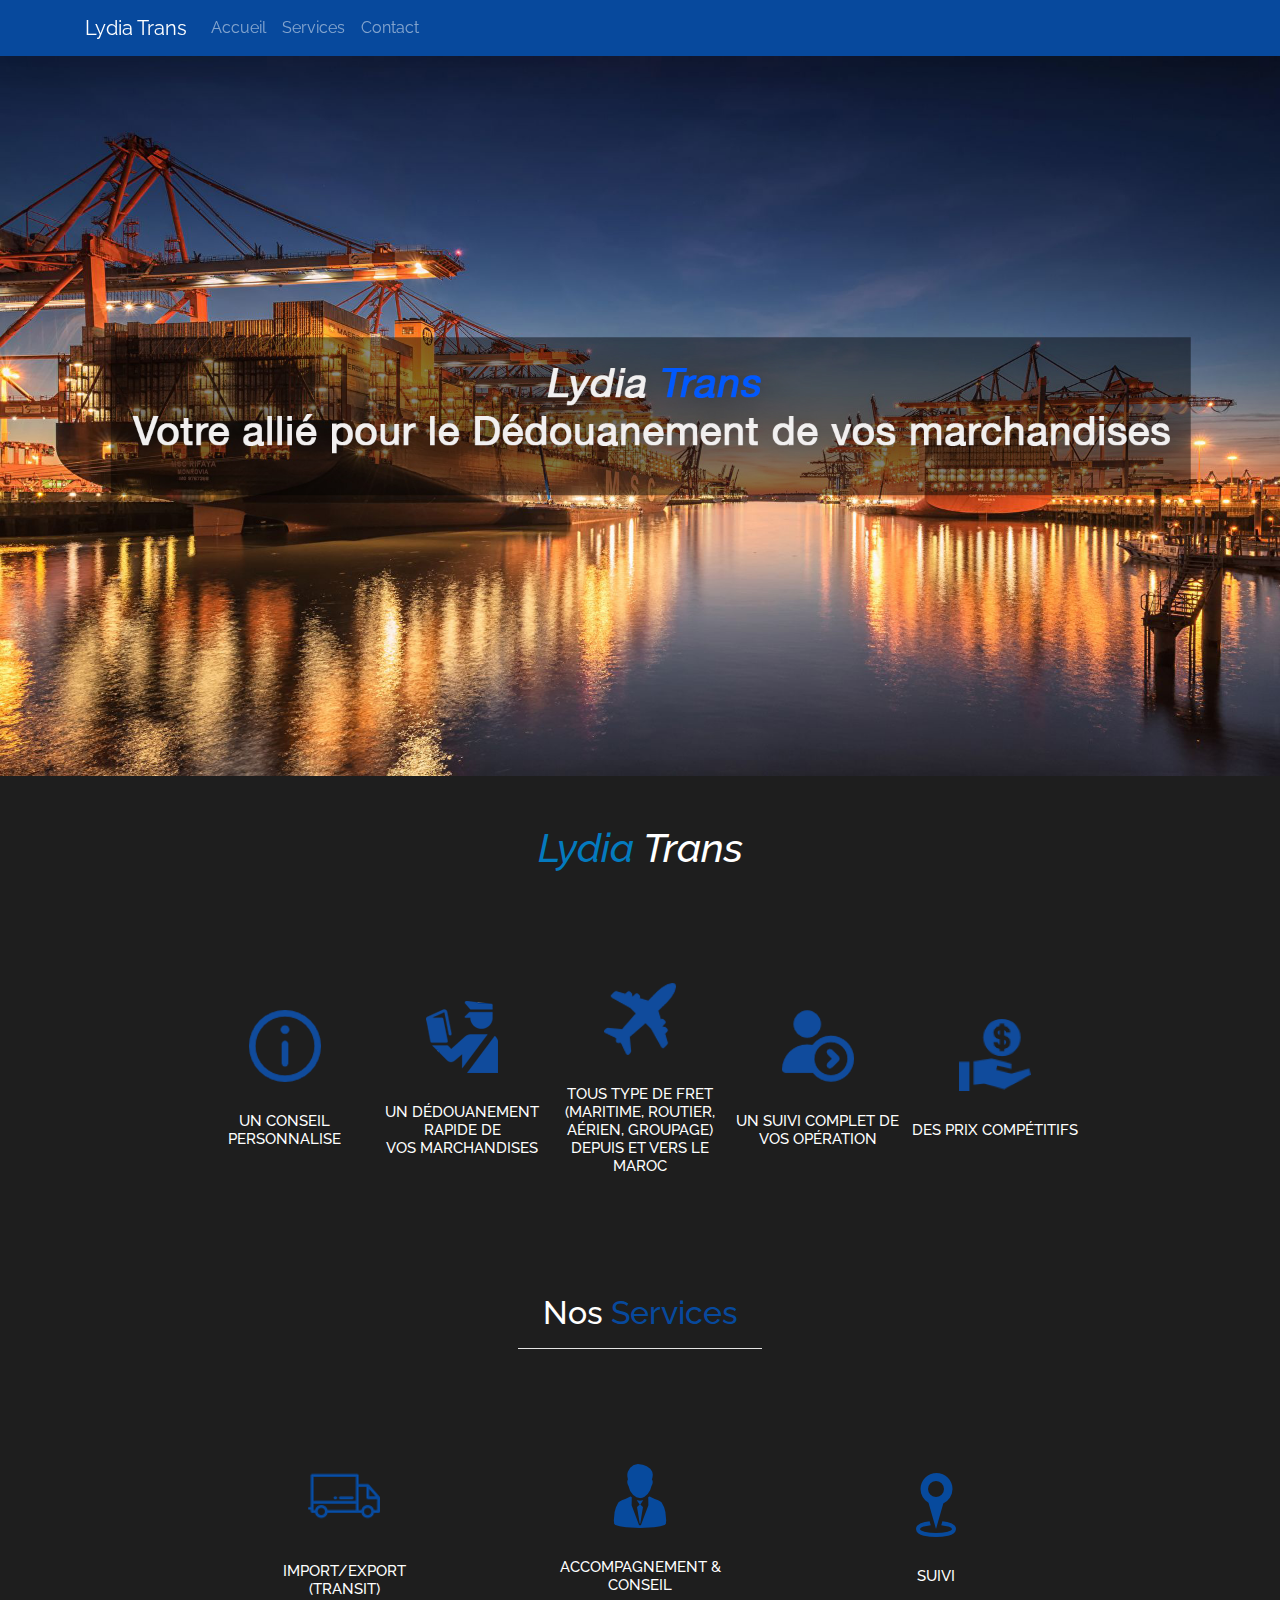
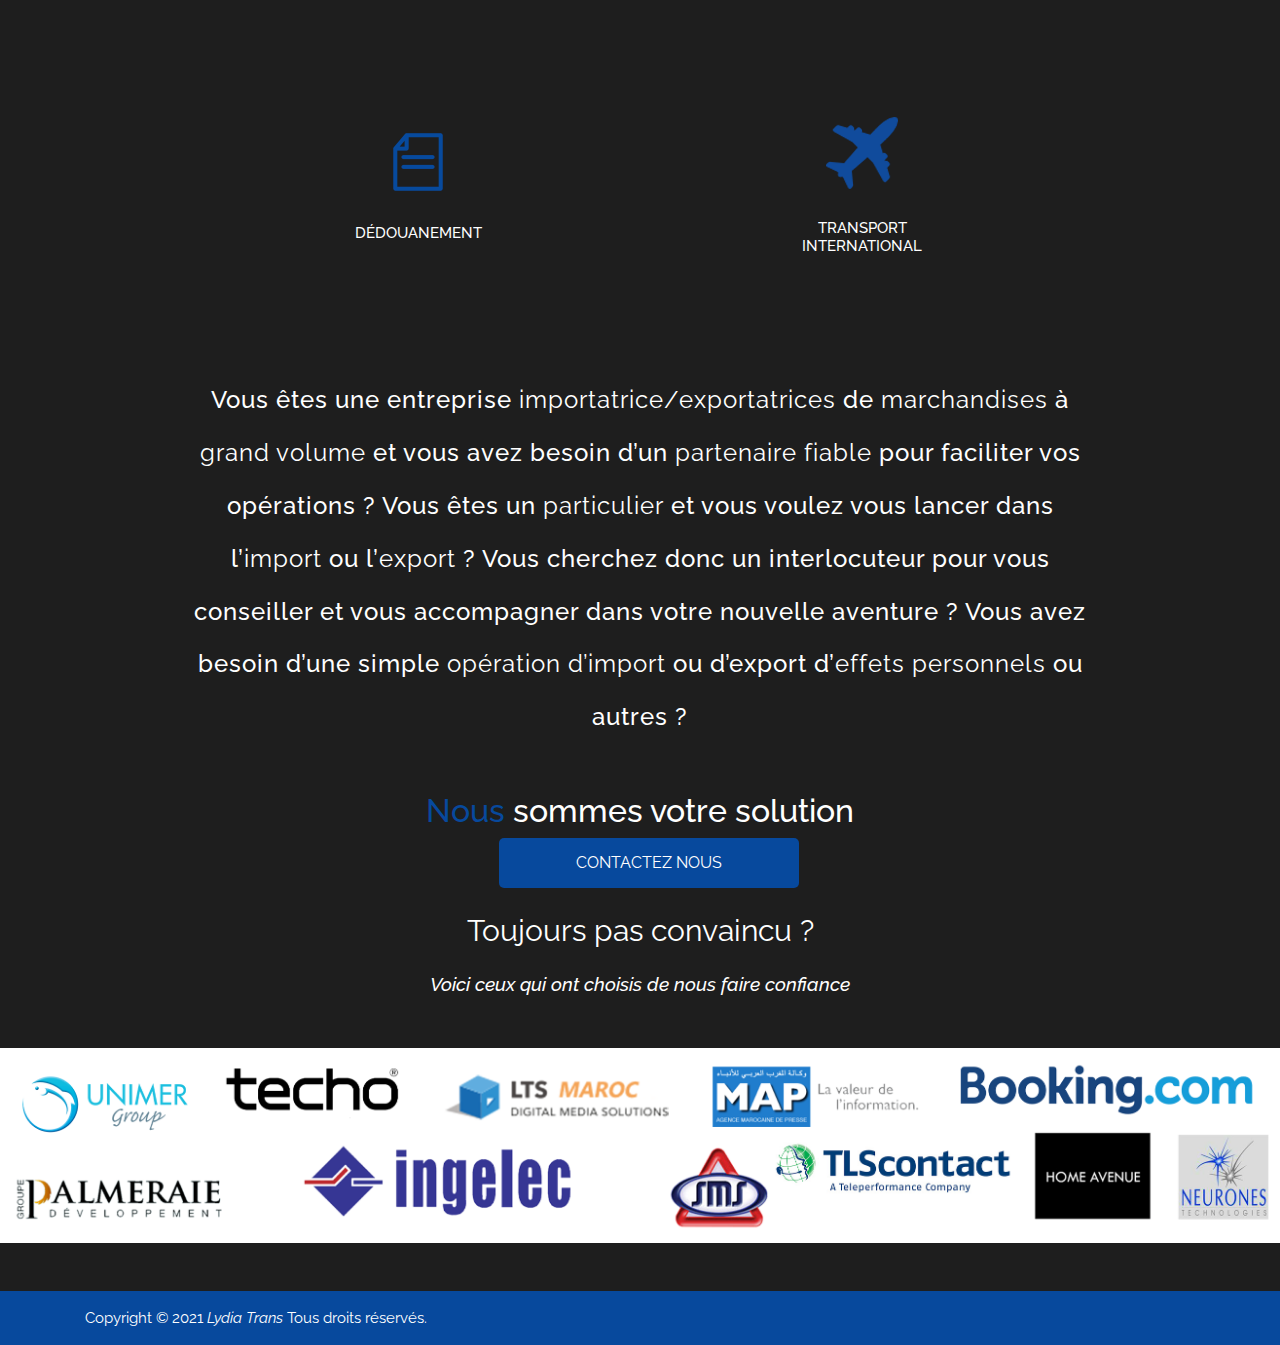
<file: Site/index.html>
<!DOCTYPE html>
<html lang="fr">
<head>
    <meta charset="UTF-8">
    <meta name="viewport" content="width=device-width, initial-scale=1.0">
    <link rel="stylesheet" href="https://cdnjs.cloudflare.com/ajax/libs/twitter-bootstrap/4.4.1/css/bootstrap.min.css">
    <link rel="stylesheet" href="https://cdnjs.cloudflare.com/ajax/libs/font-awesome/5.11.2/css/all.min.css">
    <link rel="stylesheet" href="./public/assets/css/app.css">
    <link href="https://fonts.googleapis.com/css2?family=Raleway&display=swap" rel="stylesheet">
    <title>Lydia Trans | Accueil</title>
</head>
<body class="corps" style="background-color: #1e1e1e; font-family: 'Raleway', sans-serif;">
    <nav id="navbar" class="navbar navbar-dark navbar-expand-md  sticky-top shadow-lg">
      <div class="container">
        <div class="navbar-brand">Lydia <span>Trans</span></div>
        <button class="navbar-toggler" data-toggle="collapse" data-target="#navbarText">
            <span class="navbar-toggler-icon"></span>
        </button>
        <div class="collapse navbar-collapse" id="navbarText">
          <ul class="navbar-nav">
            <li class="nav-item-active">
              <a class="nav-link">Accueil</a>
            </li>
            <li class="nav-item">
              <a class="nav-link" href="services.html">Services</a>
            </li>
            <li class="nav-item">
              <a class="nav-link" href="contact.html">Contact</a>
            </li>
          </ul>
        </div>
      </div>
    </nav>
    

      <div>
          <img class="d-block w-100" src="./Lydia Images/Port1.jpg" alt="Port1">
      </div>

    <h1 class="pt-5 text-center text-white"><em><span style="color: #047abe;">Lydia </span>Trans</em></h1>
      
    <section class="text-center container">
        <div class="main" id="">
          <div class="iconAndCaption">
            <img src="./Lydia Images/info.png" alt="info" class="image">
            <h2 class="servicesPremierePartie">UN CONSEIL <br> PERSONNALISE</h2>
          </div>
          <div class="iconAndCaption">
            <img src="./Lydia Images/custom.png" alt="Douanier" class="image">
            <h2 class="servicesPremierePartie">UN DÉDOUANEMENT <br> RAPIDE DE <br> VOS MARCHANDISES</h2>
          </div>
          <div class="iconAndCaption">
            <img src="./Lydia Images/avion.png" alt="avion" class="image">
            <h2 class="servicesPremierePartie">TOUS TYPE DE FRET <br> (MARITIME, ROUTIER, <br> AÉRIEN, GROUPAGE) <br> DEPUIS ET VERS LE MAROC</h2>
          </div>
          <div class="iconAndCaption">
            <img src="./Lydia Images/bonhomme.png" alt="bonhomme" class="image">
            <h2 class="servicesPremierePartie">UN SUIVI COMPLET DE <br> VOS OPÉRATION</h2>
          </div>
          <div class="iconAndCaption">
            <img src="./Lydia Images/pay.png" alt="prix" class="image">
            <h2 class="servicesPremierePartie">DES PRIX COMPÉTITIFS</h2>
          </div>
        </div>
    </section>
    
    <h2 class="text-white text-center">Nos <span style="color: #07499d;">Services</span></h2>
          <!--<h2 class="py-5 mx-auto text-white">Nos <span style="color: #07499d;">Services</span></h2>-->
    <hr class="hr">

    <section class="text-center container">
      <div class="main">
        <div class="iconAndCaption">
          <img src="./Lydia Images/Camion.png" alt="Icone Import/export" class="image">
          <h2 class="servicesPremierePartie">IMPORT/EXPORT (TRANSIT)</h2>
        </div>
        <div class="iconAndCaption">
          <img src="./Lydia Images/Costard.png" alt="icone accompagnement et conseil" class="image">
          <h2 class="servicesPremierePartie">ACCOMPAGNEMENT & CONSEIL</h2>
        </div>
        <div class="iconAndCaption">
          <img src="./Lydia Images/Loca.png" alt="icone suivi" class="image">
          <h2 class="servicesPremierePartie">SUIVI</h2>
        </div>
      </div>
      <div class="main">
        <div class="iconAndCaption">
          <img src="./Lydia Images/Fiche.png" alt="icone dédouanement" class="image">
          <h2 class="servicesPremierePartie">DÉDOUANEMENT</h2>
        </div>
        <div class="iconAndCaption">
          <img src="./Lydia Images/avion.png" alt="icone transport international" class="image">
          <h2 class="servicesPremierePartie">TRANSPORT INTERNATIONAL</h2>
        </div>
      </div>
    </section>

    <h3 class="textDescription">
      Vous êtes une entreprise <strong>importatrice/exportatrices</strong> de <strong>marchandises</strong> à <strong>grand volume</strong> et vous avez besoin d’un <strong>partenaire fiable </strong> pour faciliter vos opérations ?
      Vous êtes un <strong>particulier</strong> et vous voulez vous lancer dans l’<strong>import</strong> ou l’<strong>export</strong> ?
      Vous cherchez donc un interlocuteur pour vous conseiller et vous accompagner dans votre nouvelle aventure ?
      Vous avez besoin d’une simple <strong>opération d’import</strong> ou d’export d’<strong>effets personnels</strong> ou autres ?  
    </h3>

    <h2 class="text-white text-center mt-5"><span style="color: #07499d;">Nous</span> sommes votre solution</h2>
    <div class="divContact">
      <a class="lienContact" href="contact.html">
        <button class="button" onmouseover="handleHover()" onmouseout="handleOut()" id="button">
          CONTACTEZ NOUS
        </button>
      </a>
    </div>

    <p class="text-white text-center" style="font-size: 30px;">Toujours pas convaincu ?</p>
    <h3 class="text-white text-center p-1" style="font-size: 19px;"><em>Voici ceux qui ont choisis de nous faire confiance</em></h3>
    
    <div class="my-5">
      <img src="./Lydia Images/Marques.png" alt="Marques" class="d-block w-100 mt-3">
    </div>

    <footer class="mt-5 p-3 text-white" style="background-color: #07499d;">
        <div class="container" style="font-size: 15px;">
          Copyright © 2021 <em>Lydia Trans</em> Tous droits réservés.
        </div>
    </footer>
    <script>
      let button = document.getElementById('button');
      function handleHover() {
        button.style.backgroundColor="white";
        button.style.color="#07499d";
      }
      function handleOut() {
        button.style.backgroundColor="#07499d";
        button.style.color="white";
      }
    </script>
        <script src="https://cdnjs.cloudflare.com/ajax/libs/jquery/3.4.1/jquery.slim.min.js"></script>
        <script src="https://cdnjs.cloudflare.com/ajax/libs/popper.js/1.16.0/umd/popper.min.js"></script>
        <script src="https://cdnjs.cloudflare.com/ajax/libs/twitter-bootstrap/4.4.1/js/bootstrap.min.js"></script>
  </body>
</html>
</file>
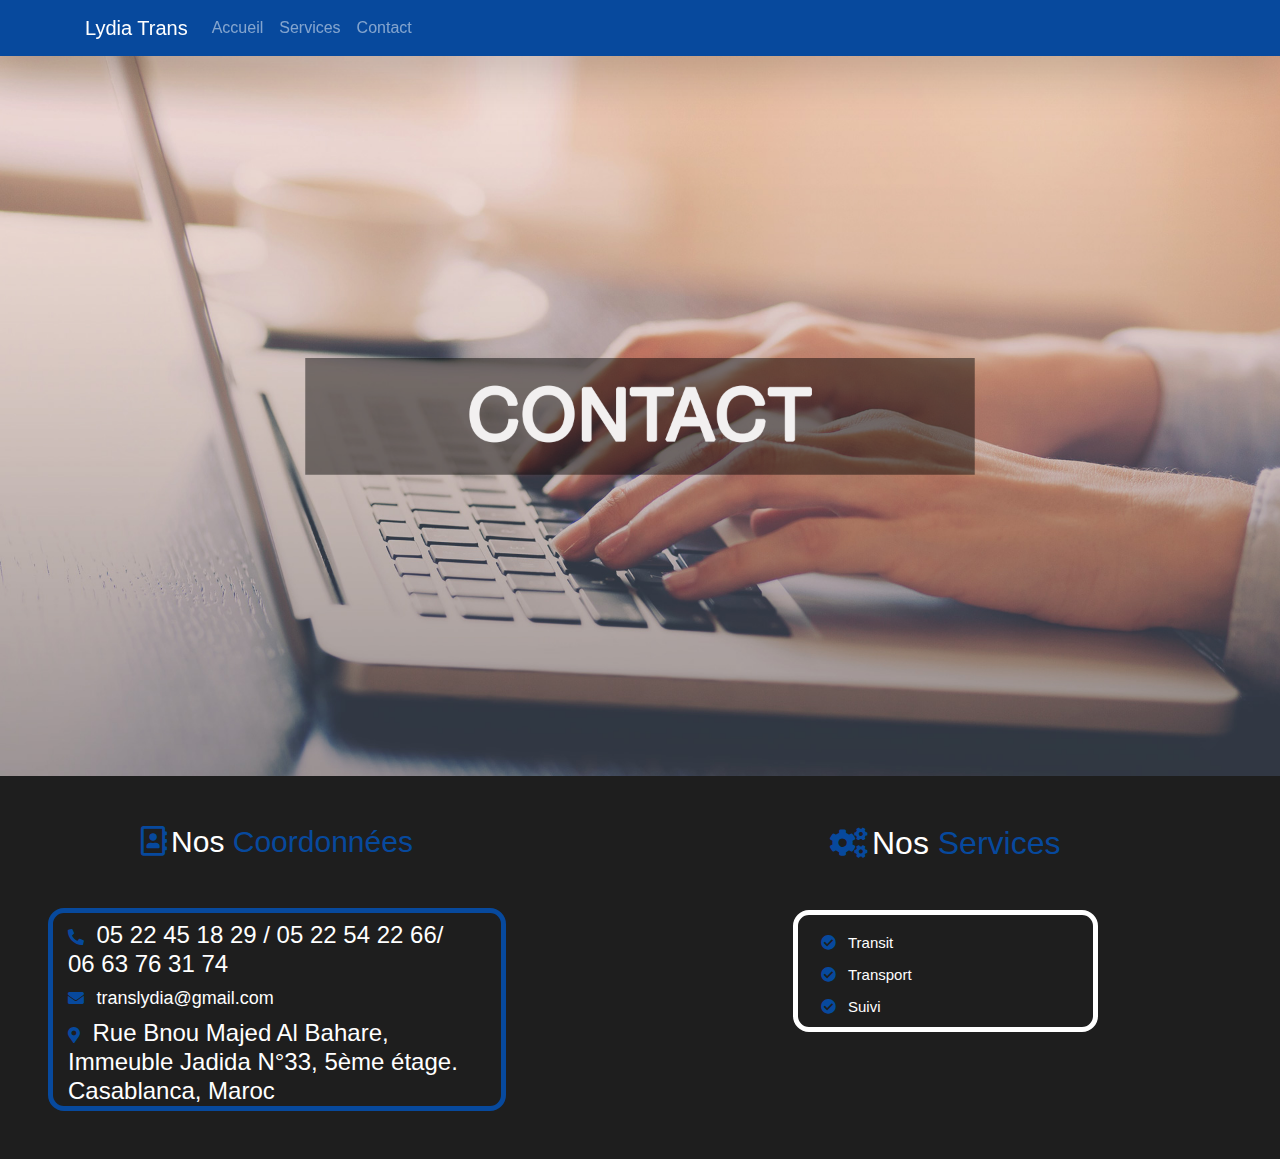
<file: Site/contact.html>
<!DOCTYPE html>
<html lang="en">
<head>
<meta charset="UTF-8">
<meta name="viewport" content="width=device-width, initial-scale=1.0">
<meta http-equiv="X-UA-Compatible" content="ie=edge">
<link rel="stylesheet" href="https://cdnjs.cloudflare.com/ajax/libs/twitter-bootstrap/4.4.1/css/bootstrap.min.css">
<link rel="stylesheet" href="https://cdnjs.cloudflare.com/ajax/libs/font-awesome/5.11.2/css/all.min.css">
<link rel="stylesheet" href="./public/assets/css/app.css">
<title>Lydia Trans | Contact</title>
</head>
<body class="corps" style="background-color: #1e1e1e;">
    <nav id="navbar" class="navbar navbar-dark navbar-expand-md  sticky-top shadow-lg">
        <div class="container">
          <div class="navbar-brand">Lydia <span>Trans</span></div>
          <button class="navbar-toggler" data-toggle="collapse" data-target="#navbarText">
              <span class="navbar-toggler-icon"></span>
          </button>
          <div class="collapse navbar-collapse" id="navbarText">
            <ul class="navbar-nav">
              <li class="nav-item-active">
                <a class="nav-link" href="index.html">Accueil</a>
              </li>
              <li class="nav-item">
                <a class="nav-link" href="services.html">Services</a>
              </li>
              <li class="nav-item">
                <a class="nav-link">Contact</a>
              </li>
            </ul>
          </div>
        </div>
      </nav>

    <div>
        <img class="d-block w-100" src="./Lydia Images/contact.png" alt="Contact">
    </div>

    <section class="row w-100">
        <div class="container text-center my-5 col-sm-6">
          <div class="mx-5 w-75">
              <i class="far fa-address-book" id="carnetCoordonnees1"></i>
              <h2 class="d-inline-block text-center text-white mb-5" id="coordonnees">Nos <span class="bleuLydia">Coordonnées</span></h2>           
            <div class="" style="border: 5px solid #07499d; border-radius: 1em;">
              <div class="text-left container my-2">
                <i class="fas fa-phone-alt " style="color: #07499d;"></i>
                <h4 class="d-inline text-white text-left mx-2">05 22 45 18 29 / 05 22 54 22 66/ <br> 06 63 76 31 74</h4>
              </div>
              <div class="text-left container my-2">
                <i class="fas fa-envelope" style="color: #07499d;"></i>
                <h4 class="d-inline text-white text-left mx-2" style="font-size: 18px;">translydia@gmail.com</h4>
              </div>
              <div class="text-left container">
                <i class="fas fa-map-marker-alt" style="color: #07499d;"></i>
                <h4 class="d-inline text-white text-left mx-2">Rue Bnou Majed Al Bahare, <br> Immeuble Jadida N°33, 5ème étage. <br> Casablanca, Maroc </h4>
              </div>
            </div>
          </div>
        </div>
        <div class="container text-center my-5 col-sm-6">
          <div class="mx-5">
            <i class="fas fa-cogs" id="Services"></i>
            <h2 class="d-inline-block text-center text-white mb-5" id="">Nos <span class="bleuLydia">Services</span></h2>
          </div>
          <div class="text-left container w-50 p-2" style="border: 5px solid white; border-radius: 1em;">
            <div class="container my-2">
              <i class="fas fa-check-circle" style="color: #07499d; font-size: 15px;"></i>
              <h4 class="d-inline text-white text-left mx-2" style="font-size: 15px;">Transit</h4>
            </div>
            <div class="container my-2">
              <i class="fas fa-check-circle" style="color: #07499d; font-size: 15px;"></i>
              <h4 class="d-inline text-white text-left mx-2" style="font-size: 15px;">Transport</h4>
            </div>
            <div class="container">
              <i class="fas fa-check-circle" style="color: #07499d; font-size: 15px;"></i>
              <h4 class="d-inline text-white text-left mx-2" style="font-size: 15px;">Suivi</h4>
            </div>
          </div>          
        </div>
    </section>


<script src="https://cdnjs.cloudflare.com/ajax/libs/jquery/3.4.1/jquery.slim.min.js"></script>
<script src="https://cdnjs.cloudflare.com/ajax/libs/popper.js/1.16.0/umd/popper.min.js"></script>
<script src="https://cdnjs.cloudflare.com/ajax/libs/twitter-bootstrap/4.4.1/js/bootstrap.min.js"></script>
</body>
</html>
</file>
<file: Site/public/assets/css/app.css>
body{background-color:#1e1e1e;font-family:'Raleway', sans-serif}.main{height:auto;display:flex;flex-flow:row wrap;justify-content:space-around;align-items:center;margin:10%;color:white}.image{margin-bottom:30px}#mainText{text-align:center}#navbar{background-color:#07499d}#navbarText{text-align:center}.servicesPremierePartie{font-size:15px}.iconAndCaption{width:20%}.hr{background-color:white;width:19%}.textDescription{padding-left:15%;padding-right:15%;color:white;font-size:24px;text-align:center;line-height:2.2em;letter-spacing:1px}strong{font-weight:normal}.button{background-color:#07499d;color:white;border:none;width:300px;position:relative;left:39%;height:50px;margin-bottom:20px;border-radius:5px}@media (max-width: 1024px){.button{background-color:#07499d;color:white;border:none;width:200px}}@media (max-width: 700px){.main{height:auto;display:block;justify-content:space-around;align-items:center;margin:10%;color:white}.iconAndCaption{margin-top:40px;width:100%}.image{margin-bottom:15px}.hr{width:40%}.textDescription{padding-left:15%;padding-right:15%;color:white;font-size:10px;text-align:center;line-height:2.2em;letter-spacing:1px}.button{background-color:#07499d;color:white;border:none;width:200px}.divContact{width:0%;position:relative;left:37%}}@media (max-width: 443px){.divContact{width:0%;position:relative;left:25%}}#sectionImage{background-image:url("../../../Lydia Images/Port4.jpg");height:2160px}#dedouanement{color:#07499d;font-size:80px}#arrowDownDedouanement{color:#07499d;font-size:80px}#directoireDedouanement{background-color:#d2d3d5;border-radius:1em;padding:10px;height:100%}#directoireParagrapheDedouanement{font-size:30px}@media (max-width: 700px){#dedouanement{color:#07499d;font-size:45px}#arrowDownDedouanement{color:#07499d;font-size:80px}#directoireParagrapheDedouanement{font-size:15px}}@media (max-width: 1300px){#directoireParagrapheDedouanement{font-size:25px}}@media (max-width: 992px){#directoireParagrapheDedouanement{font-size:18px}}@media (max-width: 768px){#directoireParagrapheDedouanement{font-size:14px}}#transport{color:#07499d;font-size:80px}#arrowDownTransport{color:#07499d;font-size:80px}#accompagnement{color:#07499d;font-size:80px}#arrowDownAccompagnement{color:#07499d;font-size:80px}@media (max-width: 700px){#transport{color:#07499d;font-size:60px}#arrowDownDedouanement{color:#07499d;font-size:80px}#directoireParagrapheDedouanement{font-size:15px}#accompagnement{color:#07499d;font-size:40px}#arrowDownAccompagnement{color:#07499d;font-size:80px}}#directoireAccompagnement{background-color:#e5f3ff;border-radius:1em;padding:10px;height:100%}#directoireParagrapheAccompagnement{font-size:25.5px}@media (max-width: 1300px){#directoireParagrapheAccompagnement{font-size:20px}}@media (max-width: 1050px){#directoireParagrapheAccompagnement{font-size:17px}}@media (max-width: 992px){#directoireParagrapheAccompagnement{font-size:16px}}@media (max-width: 768px){#directoireParagrapheAccompagnement{font-size:11px}}@media (max-width: 320px){#transport{font-size:40px}#arrowDownTransport{font-size:40px}#dedouanement{font-size:35px}#arrowDownDedouanement{font-size:35px}#accompagnement{font-size:30px}#arrowDownAccompagnement{font-size:30px}}@media (max-width: 320px){.corps{width:371px}}#coordonnees{font-size:30px}#carnetCoordonnees1{font-size:30px;color:#07499d}#Services{font-size:30px;color:#07499d}.bleuLydia{color:#07499d}
/*# sourceMappingURL=app.css.map */
</file>
